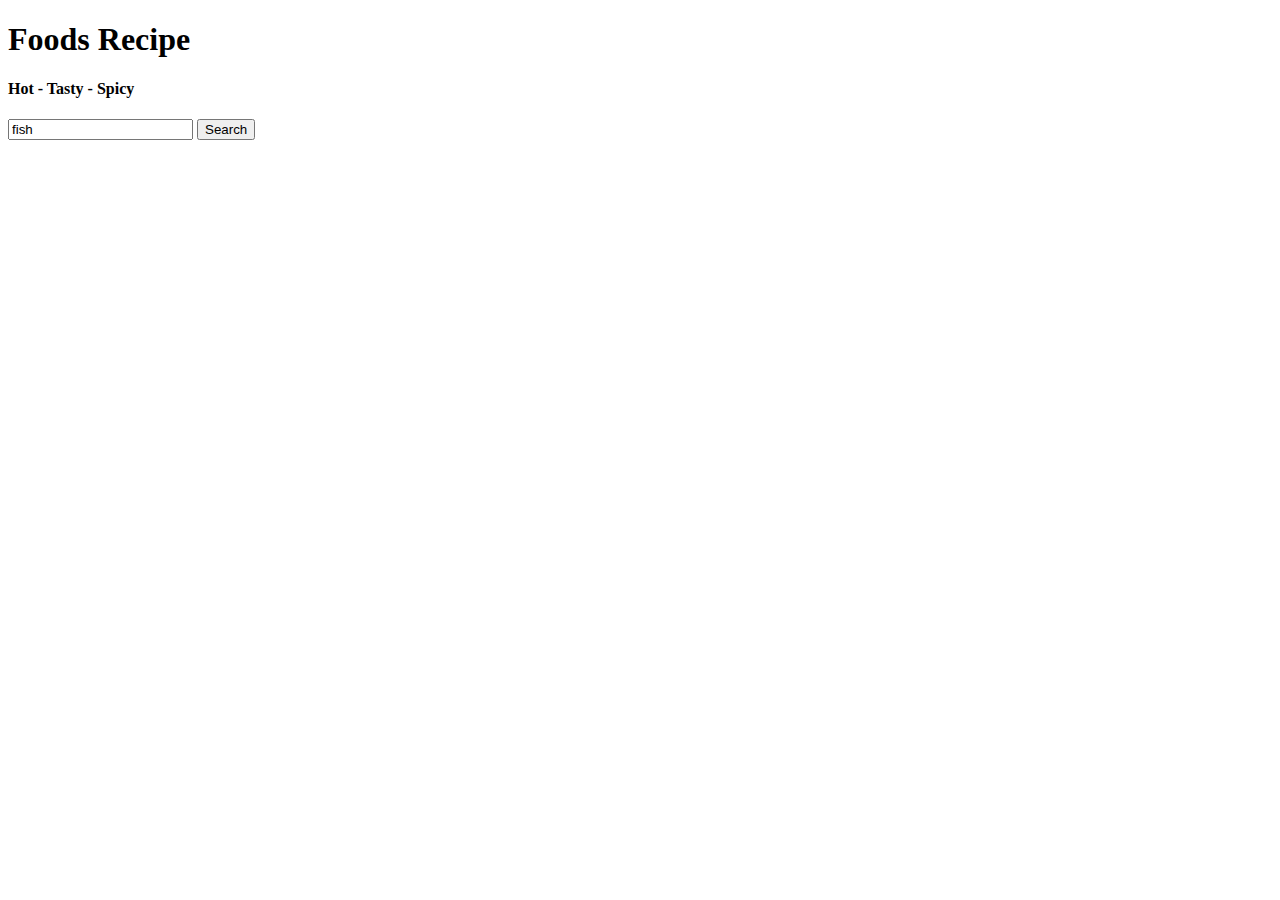
<file: index.html>
<!DOCTYPE html>
<html lang="en">
<head>
  <meta charset="UTF-8">
  <meta http-equiv="X-UA-Compatible" content="IE=edge">
  <meta name="viewport" content="width=device-width, initial-scale=1.0">
  <title>Food - Fish - Chicken - Beef</title>

  <!-- raw css link  -->
  <link rel="stylesheet" href="CSS/style.css">

  <!-- font awesome css link  -->
  <link rel="stylesheet" href="FONT AWESOME/all.min.css">

  <!-- bootstrap stylesheets -->
  <link href="https://cdn.jsdelivr.net/npm/bootstrap@5.1.3/dist/css/bootstrap.min.css" rel="stylesheet" integrity="sha384-1BmE4kWBq78iYhFldvKuhfTAU6auU8tT94WrHftjDbrCEXSU1oBoqyl2QvZ6jIW3" crossorigin="anonymous">

</head>

<body>
<!-- start header area  -->
<!-- start header area  -->
  <header class="p-3 p-lg-4 bg-dark">
    <h1 class="text-center text-warning">Foods Recipe</h1>
    <h4 class="text-center text-danger">Hot - Tasty - Spicy</h4>
    <div class="w-50 mx-auto p-3">
      <div class="input-group mb-3">
        <input id="inputField" type="text" class="form-control" placeholder="search food type" aria-label="search food type" aria-describedby="button-addon2" value="fish">
        <button onclick="allFoods()" class="btn btn-outline-secondary" type="button" id="searchButton">Search</button>
      </div>
    </div>
  </header>
<!-- end header area  -->
<!-- end header area  -->

<!--start display details section  -->
<!--start display details section  -->

  <section>
    <div id="displayDetailsParDiv">
      <div class=" bg-dark text-white">
        <figure style="height: 700px;">
        <img id="detailsImg" class="card-img" width="100%" alt="...">
        </figure>
        <div class="card-img-overlay">
          <h5 id="detailsFoodTitle" class="card-title text-center text-danger fs-3 shadow">Card title</h5>
          <p id="detailsFoodText" class="card-text text-center py-4 text-warning fs-5 fw-normal shadow">This is a wider card with supporting text below as a natural lead-in to additional content. This content is a little bit longer.</p>
        </div>
      </div>
    </div>
  </section>

  <!-- end display details section  -->
  <!-- end display details section  -->

  <!-- start main area  -->
  <!-- start main area  -->

  <main class="p-3 p-lg-4">
    <div id="displayAllFoods">
    </div>
  </main>
  <!-- end main area  -->
  <!-- end main area  -->
  
  <!-- vanilla js script -->
  <script src="JS/app.js"></script>
  
  <!-- font awesome script -->
  <script src="FONT AWESOME/all.min.js"></script>

  <!-- bootstrap js bundle -->
  <script src="https://cdn.jsdelivr.net/npm/bootstrap@5.1.3/dist/js/bootstrap.bundle.min.js" integrity="sha384-ka7Sk0Gln4gmtz2MlQnikT1wXgYsOg+OMhuP+IlRH9sENBO0LRn5q+8nbTov4+1p" crossorigin="anonymous"></script>
</body>
</html>
</file>
<file: CSS/style.css>
.card-body{
  box-sizing: border-box;
  overflow: hidden;
text-overflow: ellipsis;
width: 300px;
}

.card-body span{
  margin-right: 5px;
  font-size: 1rem;
  color: dimgray;
  cursor: pointer;
}

.card-text{
  margin: 0;
  padding: 0 3px;
  overflow-x: hidden;
  text-overflow: ellipsis;
  white-space: nowrap;
}

#displayDetailsParDiv{
  overflow: hidden;
  position: relative;
  display: none;
}

#displayDetailsParDiv:hover #detailsImg {
  filter: blur(8px);
  -webkit-filter: blur(8px);
}

#displayDetailsParDiv:hover #detailsFoodTitle{
  background-color: rgba(0, 0, 0, .3);
}

#displayDetailsParDiv:hover #detailsFoodText{
  background-color: rgba(0, 0, 0, .3);
}

#detailsFoodTitle{
  transition: background-color .2s;
}

#detailsFoodText{
  white-space: inherit;
  transition: background-color .2s;
}

#detailsImg{
  object-fit: cover; /* Do not scale the image */
  object-position: center; /* Center the image within the element */
  height: 100%;
  transition: filter .2s;
}
</file>
